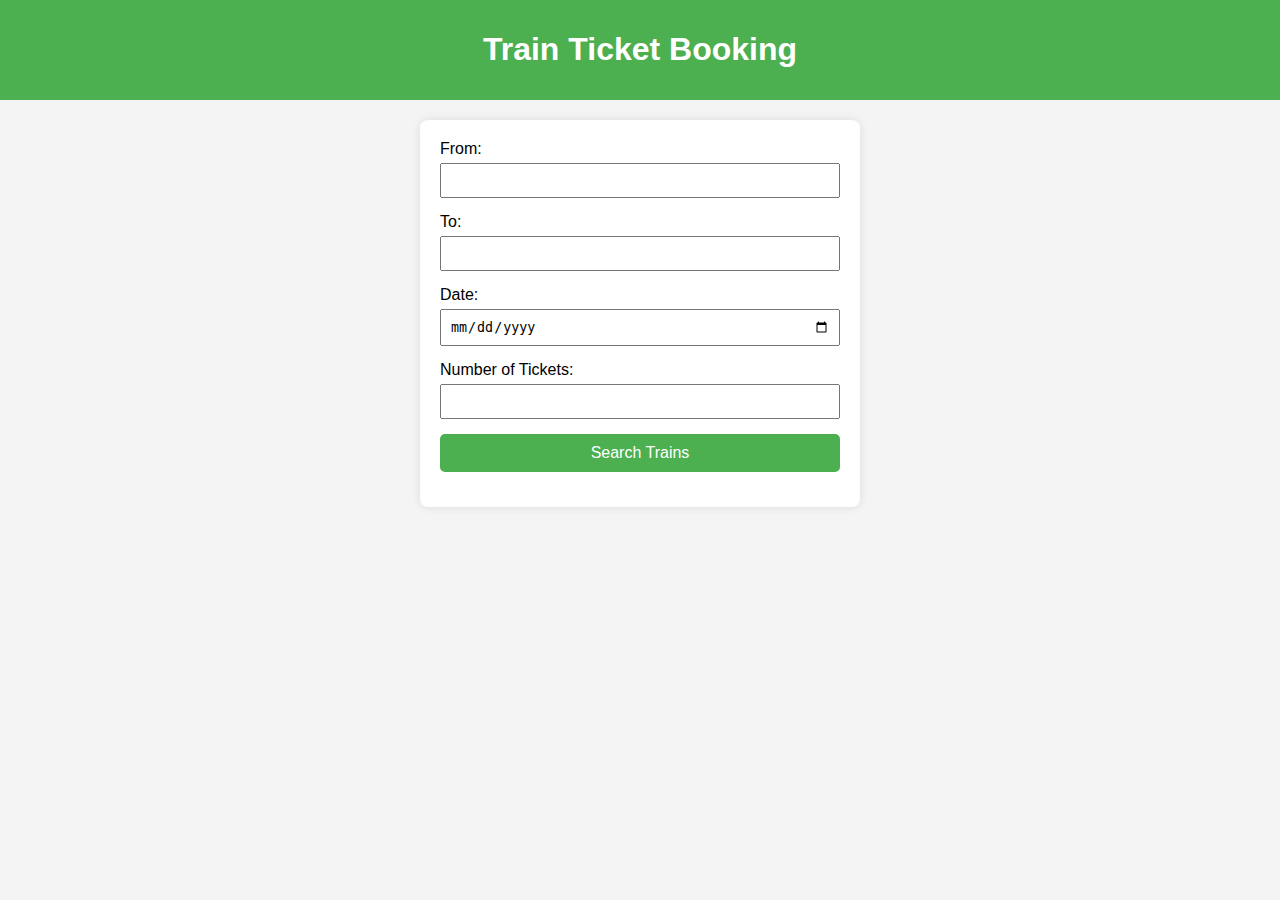
<file: index.html>
<!DOCTYPE html>
<html lang="en">
<head>
    <meta charset="UTF-8">
    <meta name="viewport" content="width=device-width, initial-scale=1.0">
    <title>Train Ticket Booking</title>
    <link rel="stylesheet" href="style.css">
</head>
<body>
    <header>
        <h1>Train Ticket Booking</h1>
    </header>
    
    <main>
        <form id="bookingForm">
            <div>
                <label for="fromStation">From:</label>
                <input type="text" id="fromStation" name="fromStation" required>
            </div>
            <div>
                <label for="toStation">To:</label>
                <input type="text" id="toStation" name="toStation" required>
            </div>
            <div>
                <label for="travelDate">Date:</label>
                <input type="date" id="travelDate" name="travelDate" required>
            </div>
            <div>
                <label for="numTickets">Number of Tickets:</label>
                <input type="number" id="numTickets" name="numTickets" min="1" required>
            </div>
            <div>
                <button type="submit">Search Trains</button>
            </div>
        </form>

        <div id="trainResults">
            
            
        </div>
    </main>

    <script src="script.js"></script>
    
</body>
</html>
</file>
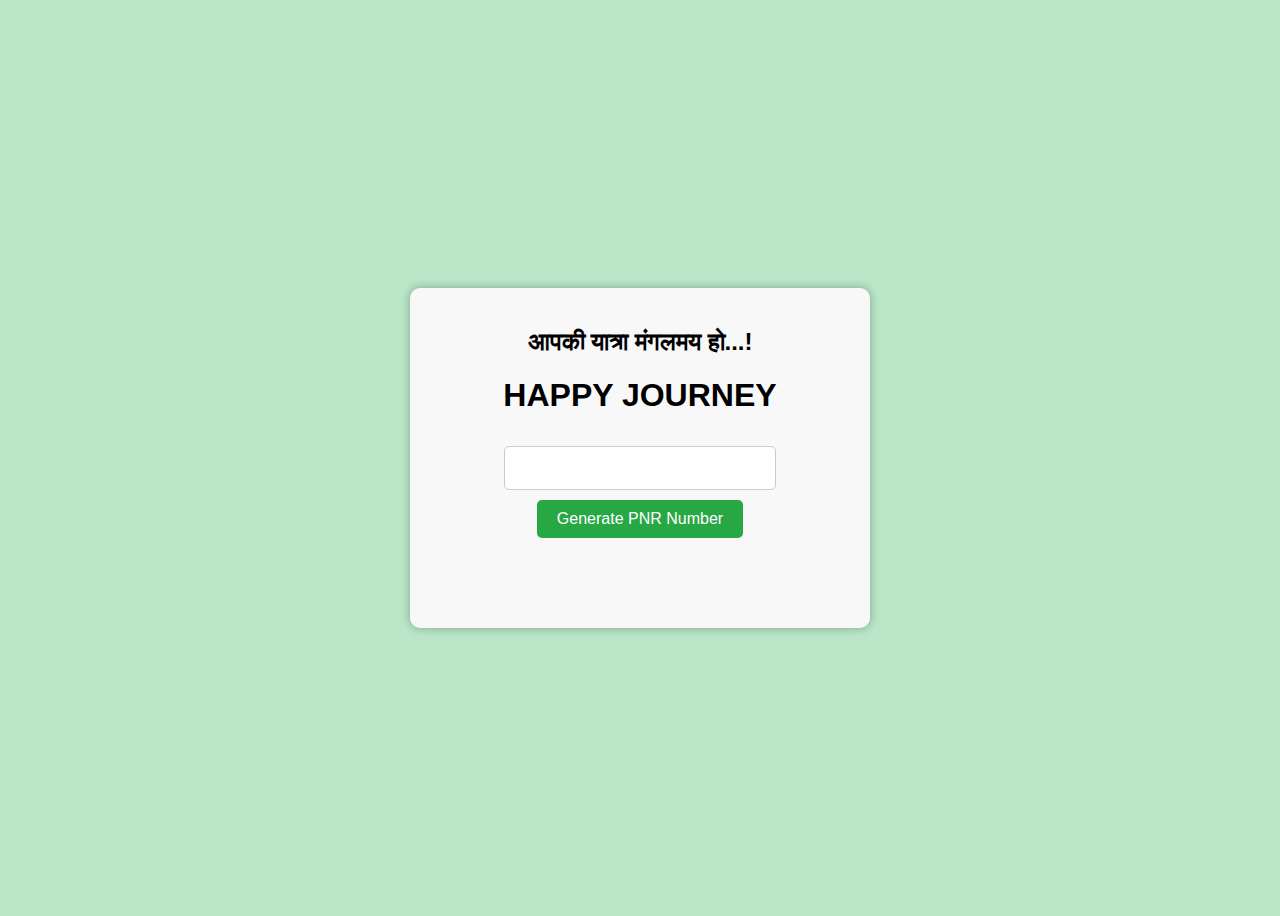
<file: ticket.html>
<!DOCTYPE html>
<html lang="en">
<head>
    <meta charset="UTF-8">
    <meta name="viewport" content="width=device-width, initial-scale=1.0">
    <title>PNR Number</title>
    <style>
        body {
            font-family: Arial, sans-serif;
            display: flex;
            justify-content: center;
            align-items: center;
            height: 100vh;
            background-color: #b9e7c8;
        }
        .container {
            background-color: rgb(249, 248, 249);
            padding: 20px;
            border-radius: 10px;
            box-shadow: 0 0 10px rgba(0, 0, 0, 0.3);
            text-align: center;
            width: 420px;
            height: 300px;

        }
        #password {
            font-size: 1.2rem;
            margin: 10px 0;
            padding: 10px;
            border: 1px solid #ccc;
            border-radius: 5px;
            width: 250px;
            text-align: center;
        }
        button {
            padding: 10px 20px;
            font-size: 1rem;
            background-color: #28a745;
            color: white;
            border: none;
            border-radius: 5px;
            cursor: pointer;
        }
        button:hover {
            background-color: #218838;
        }
    </style>
</head>
<body>
    <div class="container">
        <h2>  आपकी यात्रा मंगलमय हो...! </h2>
        <h1>HAPPY JOURNEY</h1>
        <div id="trainResults">
            <!-- Available trains will be displayed here -->
        </div>
        <input type="text" id="password" readonly>
        <br>
        <button onclick="genPnrNumber()">Generate PNR Number</button>
    </div>

    <script>
        function genPnrNumber() {
            var characters = '0123456789';
            var passwordLength = 16;
            var password = '';

            for (var i = 0; i < passwordLength; i++) {
                var randomIndex = Math.floor(Math.random() * characters.length);
                password += characters[randomIndex];
            }
            

            document.getElementById('password').value = password;

        }
    </script>
    

    <script src="/script.js"></script>
    
</body>
</html>
</file>
<file: style.css>
body {
    font-family: Arial, sans-serif;
    margin: 0;
    padding: 0;
    background-color: #f4f4f4;
}

header {
    background-color: #4CAF50;
    color: white;
    text-align: center;
    padding: 10px;
}

main {
    padding: 20px;
}

form {
    margin: 0 auto;
    padding: 20px;
    background-color: #fff;
    max-width: 400px;
    border-radius: 8px;
    box-shadow: 0 0 10px rgba(0, 0, 0, 0.1);
}

form div {
    margin-bottom: 15px;
}

form label {
    display: block;
    margin-bottom: 5px;
}

form input {
    width: 100%;
    padding: 8px;
    box-sizing: border-box;
}

button {
    background-color: #4CAF50;
    color: white;
    border: none;
    padding: 10px;
    cursor: pointer;
    width: 100%;
    font-size: 16px;
    border-radius: 5px;
}

#trainResults {
    margin-top: 20px;
   
}
</file>
